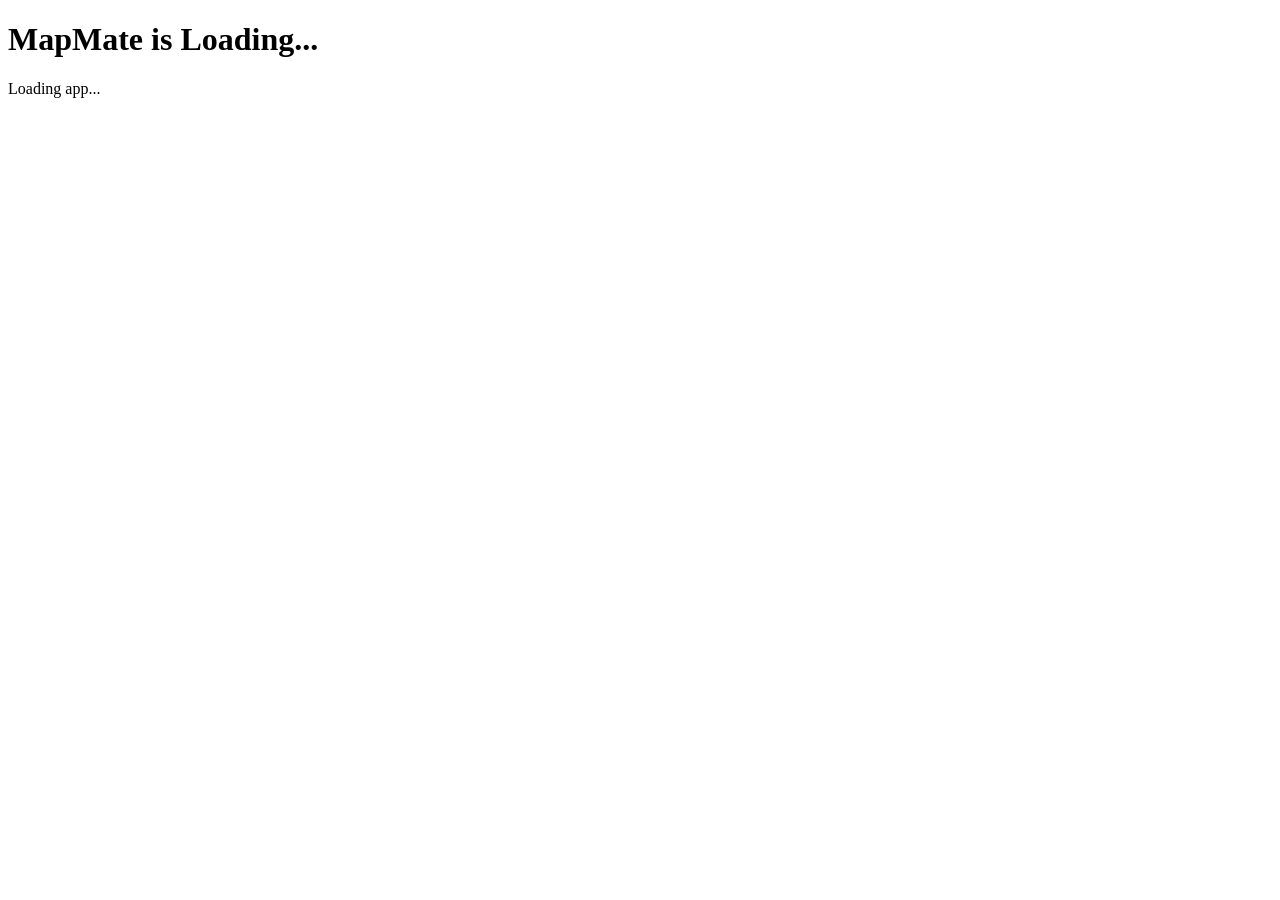
<file: public/test.html>
<!DOCTYPE html>
<html>
<head>
    <title>Test Page</title>
</head>
<body>
    <h1>MapMate is Loading...</h1>
    <div id="root">Loading app...</div>
    <script>
        console.log('Test page loaded');
        // Test if basic React can load
        setTimeout(() => {
            if (document.getElementById('root').innerHTML === 'Loading app...') {
                document.getElementById('root').innerHTML = '<h2 style="color: red;">App failed to load</h2>';
            }
        }, 5000);
    </script>
</body>
</html>
</file>
